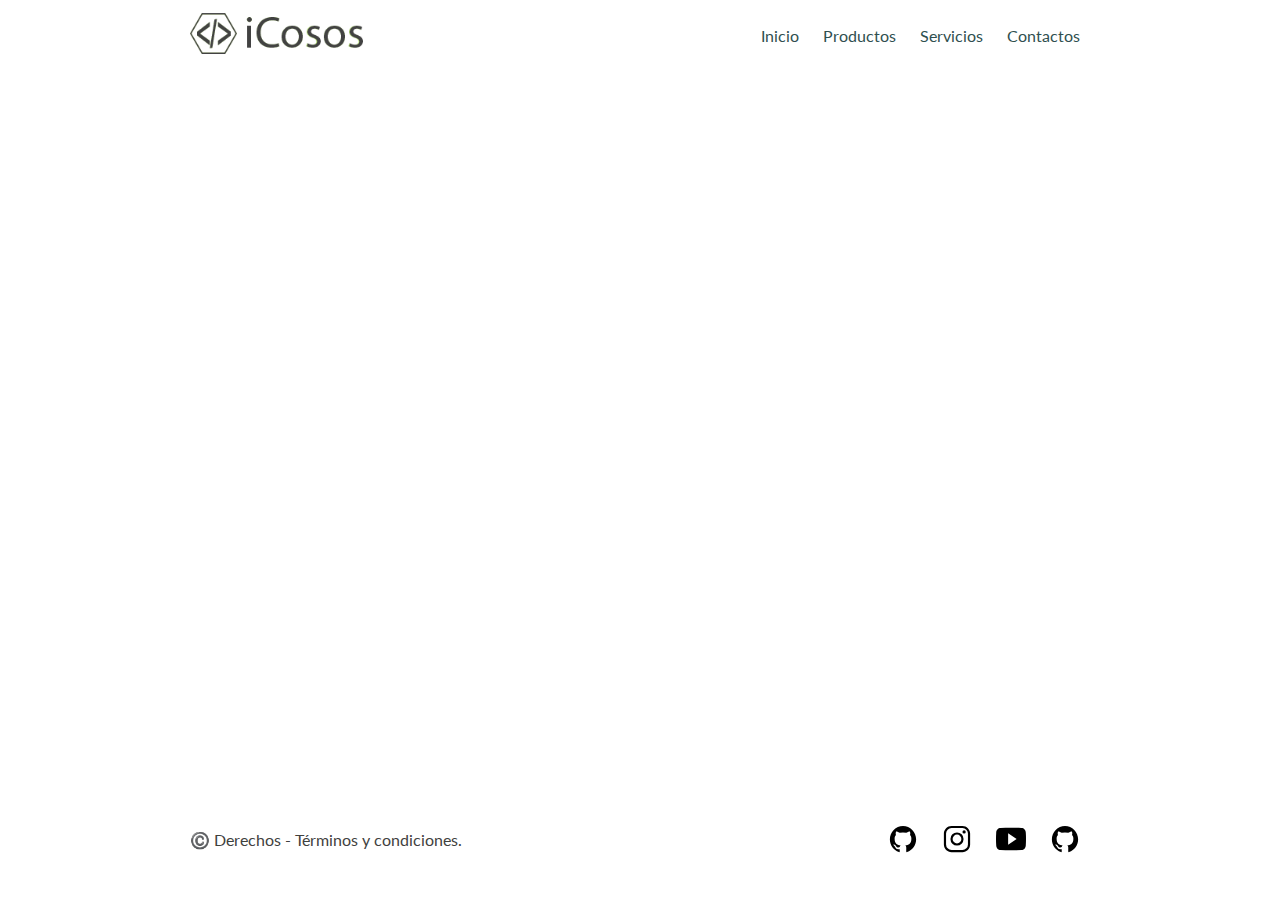
<file: Maquetado.html>
<!DOCTYPE html>
<html lang="en">
<head>
    <meta charset="UTF-8">
    <meta http-equiv="X-UA-Compatible" content="IE=edge">
    <meta name="viewport" content="width=device-width, initial-scale=1.0">
    <link rel="stylesheet" href="css/app.css">
    <title>iCosos</title>
</head>
<body>
    <header>
        <!-- brand LOGO-->
        <a id="brand" href="index">
            <img src="imgs/imgs/iCosos ISOLogo.png" alt="">
        </a>
        <!-- menú -->
        <nav>
            <a href="index.html">Inicio</a>
            <a href="Productos.html">Productos</a>
            <a href="noticias.html">Servicios</a>
            <a href="contacto.html">Contactos</a>
            
        </nav>
    </header>
    <main>
        <div id="heroProductos"></div>
        <section id="productos"></section>
    </main>

    <footer>
        <div id="copy">©️ Derechos - Términos y condiciones.</div>
        <div id="social"> 
            <a href="#"><img src="imgs/imgs/logo-github.svg" alt=""></a>
            <a href="#"><img src="imgs/imgs/logo-instagram.svg" alt=""></a>
            <a href="#"><img src="imgs/imgs/logo-youtube.svg" alt=""></a>
            <a href="#"><img src="imgs/imgs/logo-github.svg" alt=""></a>
        </div>
    </footer>
</body>
</html>
</file>
<file: css/app.css>
@import url('https://fonts.googleapis.com/css2?family=Lato:wght@300&family=Open+Sans+Condensed:ital,wght@0,300;1,300&family=Smooch+Sans&display=swap');

*{
    padding: 0px;
    margin: 0px;
    box-sizing: border-box;
}
body{
    font-family: 'Lato', sans-serif;
    font-weight: 200px;
    color:#3f413e;
}
header{
    height: 70px;
    width: 900px;
    margin: auto;
    display: flex; /*para poner uno al aldo del otro*/
    justify-content: space-between; /*espacio entre elementos*/
    align-items: center; /*centrado vertical*/
}
header nav a{
    text-decoration: none;
    color: darkslategrey;
    padding: 10px;
}
#brand img{
    width: 180px;
}
main{
    height: 710px;

}/*index*/
#iPhoneiPad{
    width: 900px;
    margin: auto;
    display: flex;
    padding-top: 42px;
    align-items: center;
}
#cajaverde{
    min-height: 455px;
    background-color: rgb(198, 231, 211);
}

#cajaH1{
    padding: 42px;
}
.contenedor{
    width: 900px;
    margin: auto;
    display: flex;
    flex-wrap: wrap;/*respeta los anchosde los elementos internos*/
    justify-content: space-between;
}
.contenedor article{
    width: 250px;
    margin: 30px 0px 0px 0px;
    text-align: center;
}
.contenedor article img{
            width: 25px;
}
.contenedor article p{
    text-align: justify;
    margin-top: 10px;
}
/*productos*/
#heroProductos{
    width: 900px;
    margin: auto;
    height: 355px;
}
    .prodDestacados{
        width: 426px;
        height: 160px;
        margin: 10px;
        padding: 50px;
        padding-left: 50px;
     
    }
    .prodDestacados h2{
        width: 100%;
    }
    .bgImac{
        /*imagendefondo*/
        background-image: url(../imgs/imgs/iMac.jpg); /*para poner imagen de fondo*/
        background-size: 250px;
        background-repeat: no-repeat;
        background-position: right center;
    }
    .prodDestacados a{
        color: #444;
        text-decoration: none;
        transition: .3s;
    }
    .botVermas{
        background-color: rgb(241, 250, 245);
        padding: 10px 20px;
        border-radius: 18px;
        display: inline-block;
    }
    .botVermas:hover{
        background-color:rgb(177, 255, 212);
    }
    .productos{
        width: 280px;
        height: 160px;
        background-color: blueviolet;
        padding-top: 25px;
        margin: 10px;
    }
    footer{
    height: 120px;
    width: 900px;
    margin: auto;
    display: flex;
    justify-content: space-between;/*espacio entre uno y otro*/
    align-items:center;/*centrado vertical*/

    
}
        #social a{
                padding: 10px;
        }
        #social img{
            width: 30px;
        }
</file>
